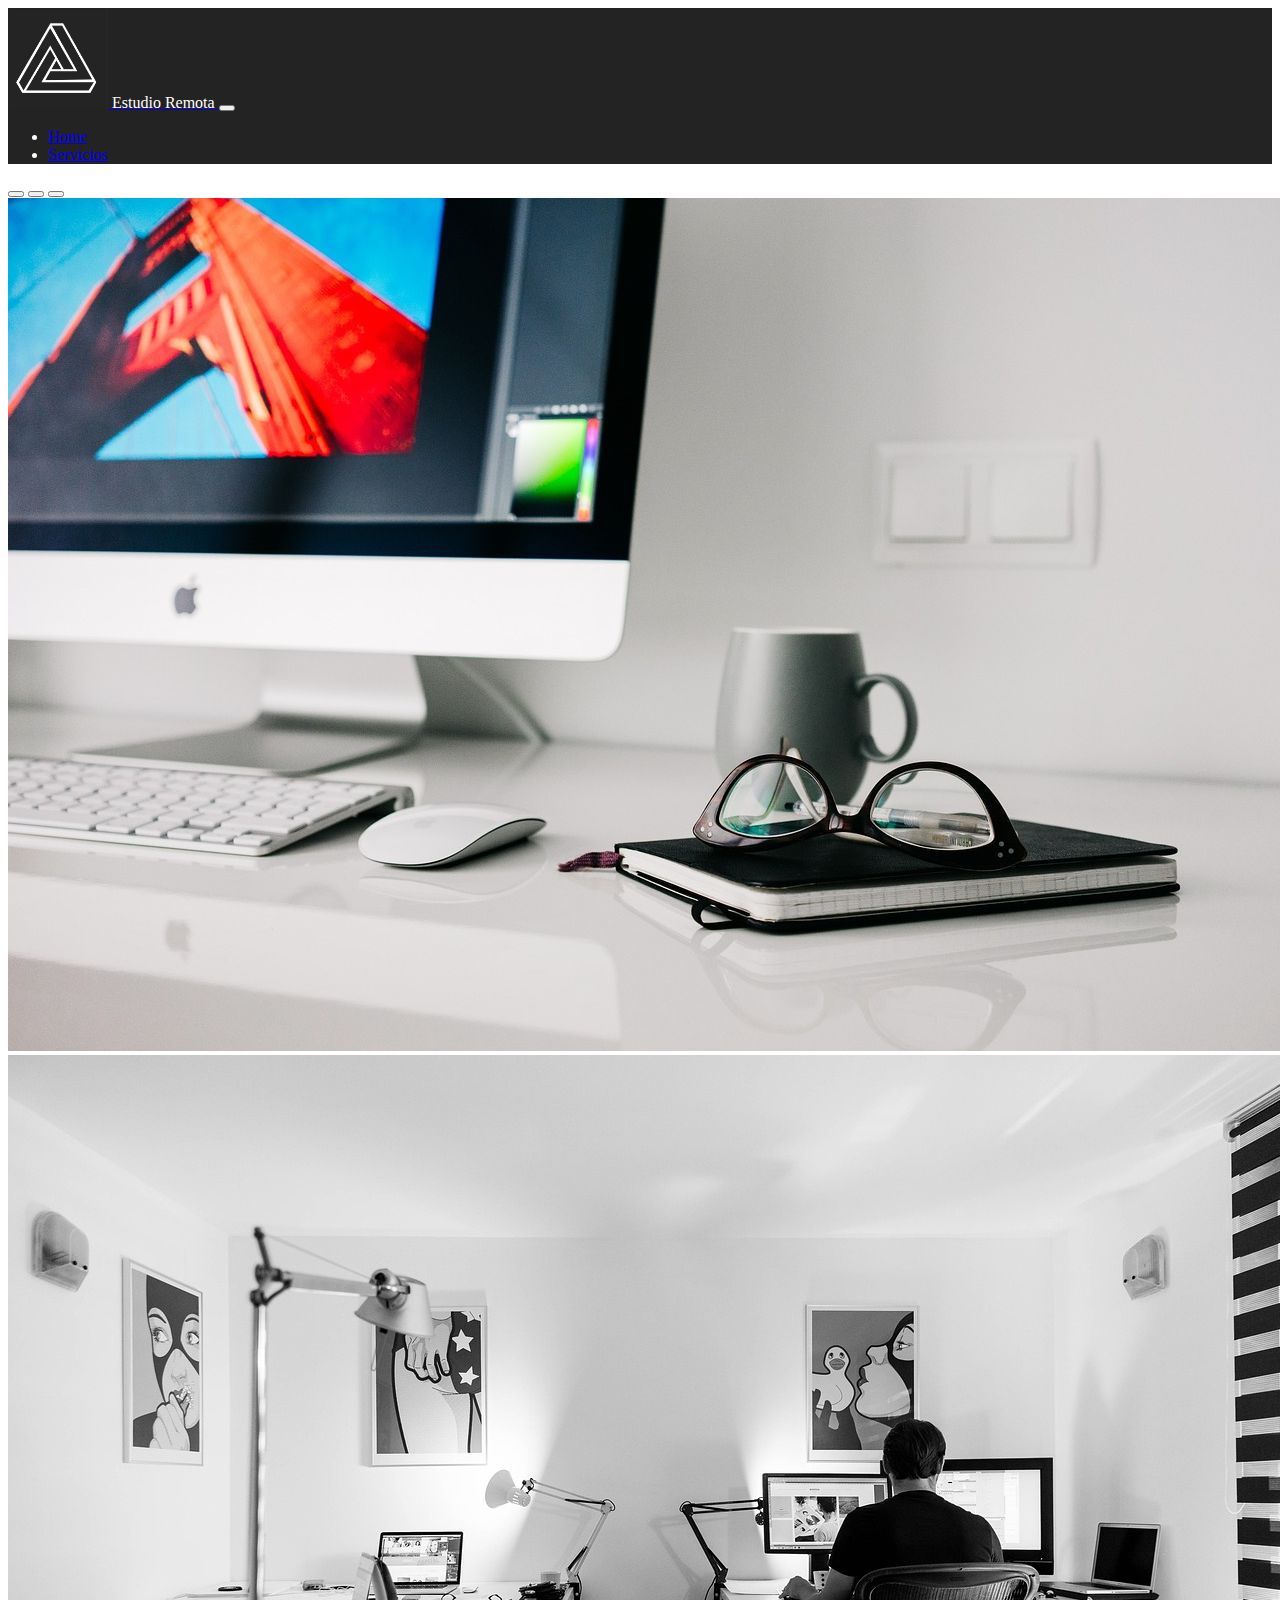
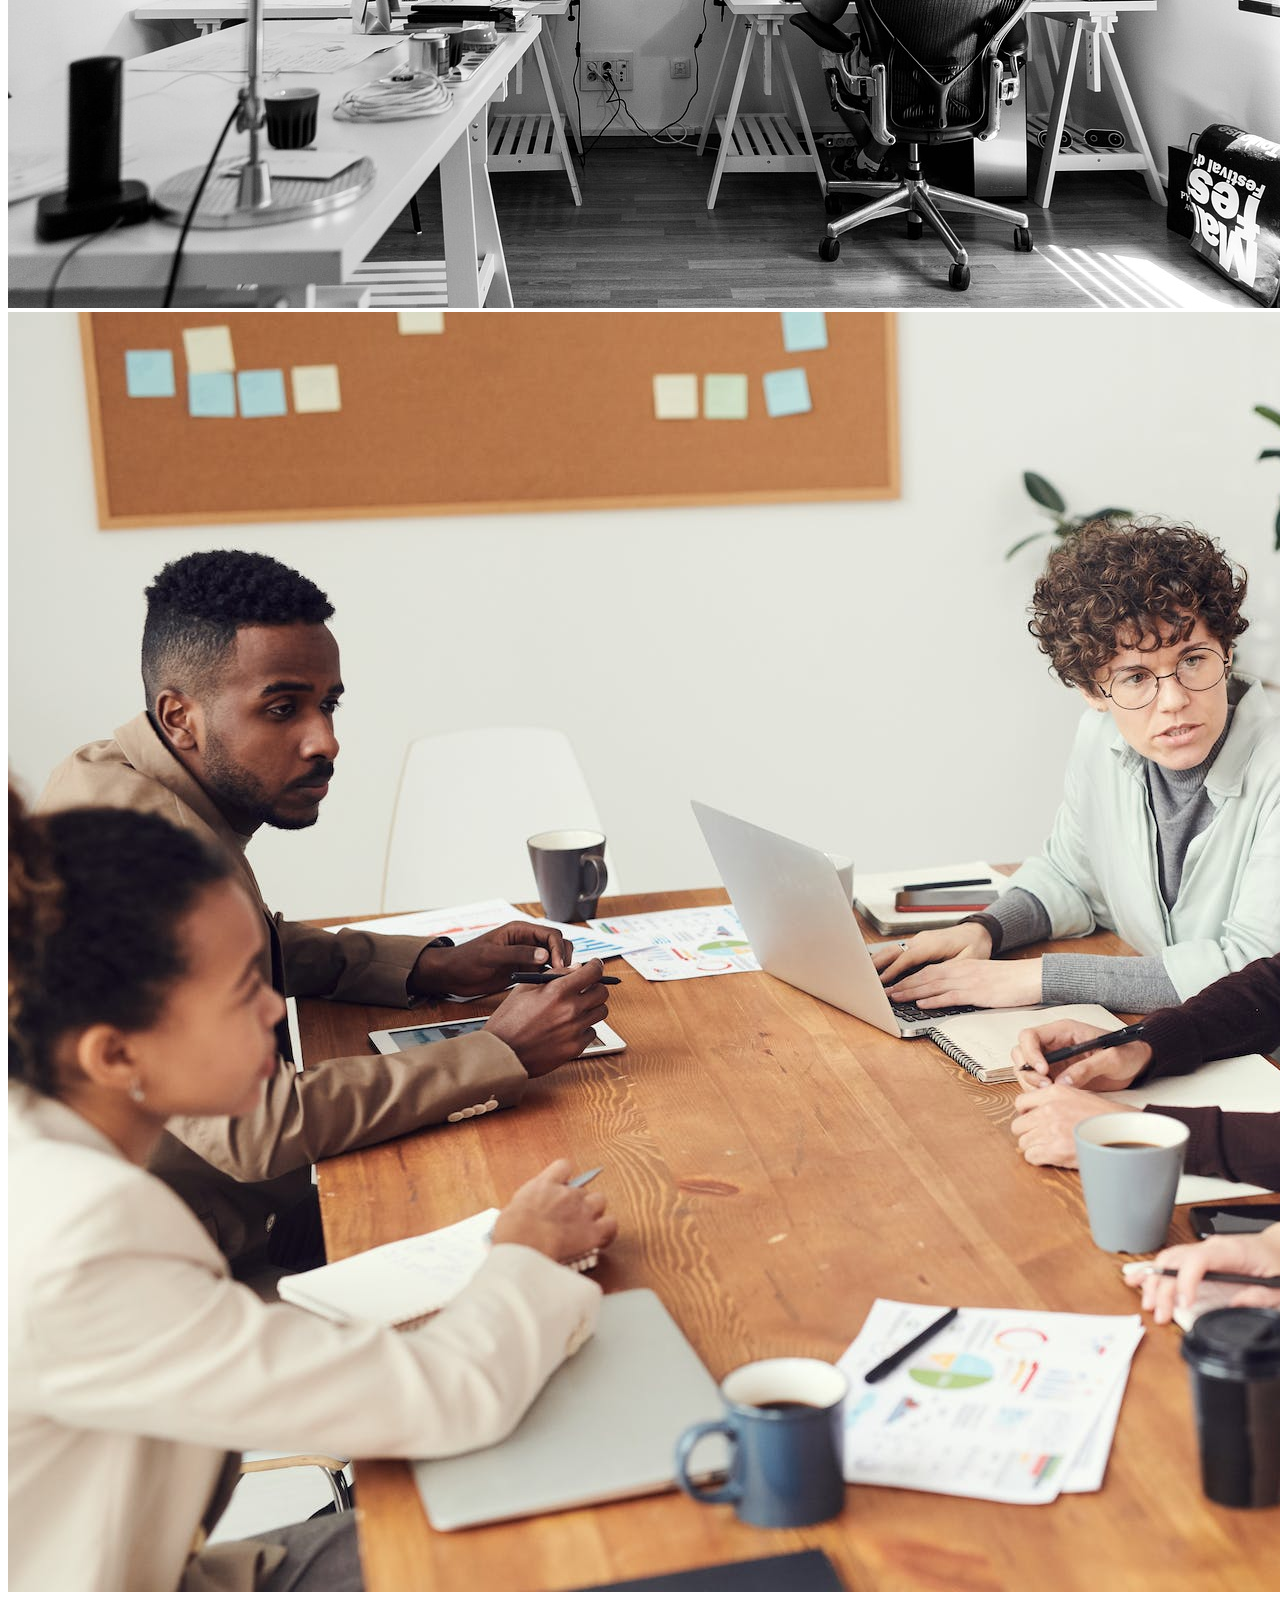
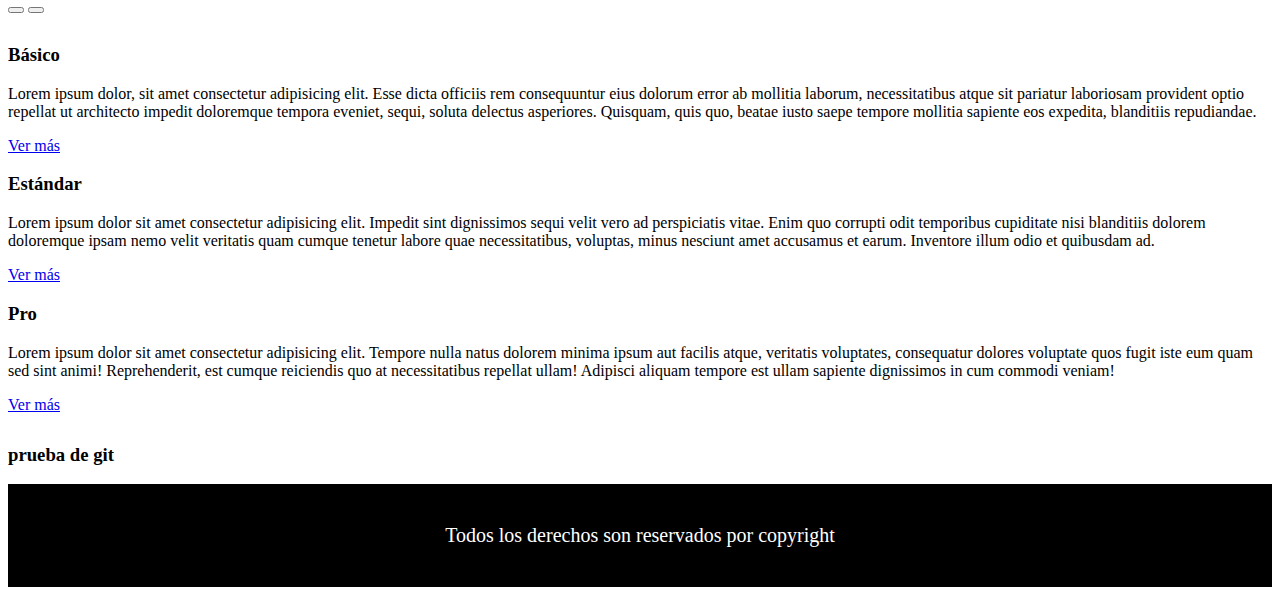
<file: index.html>
<!DOCTYPE html>
<html lang="es">

<head>
    <meta charset="UTF-8">
    <meta name="viewport" content="width=device-width, initial-scale=1.0">
    <link href="https://cdn.jsdelivr.net/npm/bootstrap@5.1.3/dist/css/bootstrap.min.css" rel="stylesheet"
        integrity="sha384-1BmE4kWBq78iYhFldvKuhfTAU6auU8tT94WrHftjDbrCEXSU1oBoqyl2QvZ6jIW3" crossorigin="anonymous">
    <link rel="stylesheet" href="Estilos.css">
    <link rel="stylesheet" href="https://cdnjs.cloudflare.com/ajax/libs/font-awesome/6.4.2/css/all.min.css" integrity="sha512-z3gLpd7yknf1YoNbCzqRKc4qyor8gaKU1qmn+CShxbuBusANI9QpRohGBreCFkKxLhei6S9CQXFEbbKuqLg0DA==" crossorigin="anonymous" referrerpolicy="no-referrer" />
    <link rel="preconnect" href="https://fonts.googleapis.com">
    <link rel="preconnect" href="https://fonts.gstatic.com" crossorigin>
    <link href="https://fonts.googleapis.com/css2?family=Inter:wght@300&family=Montserrat:ital,wght@0,100;1,100&family=Oswald:wght@200;300;400;500&display=swap" rel="stylesheet">
    <title>Estudio Remota</title>
</head>
<body>
    <nav class="navbar navbar-expand-md navbar-light custom-bg-color">
        <div class="container-fluid">
            <a class="navbar-brand" href="index.html">
                <img src="./Multimedia/logo normal.png" alt="logo" class="img-fluid" style="max-height: 100px;">
                <span class="logo-text">Estudio Remota</span>
            </a>
            <button class="navbar-toggler navbar-light" type="button" data-bs-toggle="collapse"
                data-bs-target="#navbarNav" aria-controls="navbarNav" aria-expanded="false"
                aria-label="Toggle navigation">
                <span class="navbar-toggler-icon"></span>
            </button>
            <div class="collapse navbar-collapse" id="navbarNav">
                <ul class="navbar-nav ms-auto">
                    <li class="nav-item">
                        <a class="nav-link text-white" href="index.html">Home</a>
                    </li>
                    <li class="nav-item">
                        <a class="nav-link text-white" href="servicios.html">Servicios</a>
                    </li>
                </ul>
            </div>
        </div>
    </nav>
    <div id="demo" class="carousel slide" data-bs-ride="carousel">
        <div class="carousel-indicators">
            <button type="button" data-bs-target="#demo" data-bs-slide-to="0" class="active"></button>
            <button type="button" data-bs-target="#demo" data-bs-slide-to="1"></button>
            <button type="button" data-bs-target="#demo" data-bs-slide-to="2"></button>
        </div>
        <div class="carousel-inner">
            <div class="carousel-item active">
                <img src="./Multimedia/office-820390_1280.jpg" alt="" class="d-block w-100">
            </div>
            <div class="carousel-item">
                <img src="./Multimedia/office-932926_1280.jpg" alt="" class="d-block w-100">
            </div>
            <div class="carousel-item">
                <img src="./Multimedia/img-3.jpeg" alt="" class="d-block w-100">
            </div>
        </div>
        <button class="carousel-control-prev" type="button" data-bs-target="#demo" data-bs-slide="prev">
            <i class="fa-solid fa-caret-left fa-2xl" style="color: #000000;"></i>
        </button>
        <button class="carousel-control-next" type="button" data-bs-target="#demo" data-bs-slide="next">
            <i class="fa-solid fa-caret-right fa-2xl" style="color: #000000;"></i>
        </button>
    </div>
    <div class="container">
        <div class="row">
            <div class="col-md-4">
                <div class="card my-3 zoom-on-hover">
                    <div class="card-body">
                        <h3>Básico</h3>
                        <p class="card-text">Lorem ipsum dolor, sit amet consectetur adipisicing elit. Esse dicta officiis rem consequuntur eius dolorum error ab mollitia laborum, necessitatibus atque sit pariatur laboriosam provident optio repellat ut architecto impedit doloremque tempora eveniet, sequi, soluta delectus asperiores. Quisquam, quis quo, beatae iusto saepe tempore mollitia sapiente eos expedita, blanditiis repudiandae.</p>
                        <a href="servicios.html" class="btn btn-primary">Ver más</a>
                    </div>
                </div>
            </div>
            <div class="col-md-4">
                <div class="card my-3 zoom-on-hover">
                    <div class="card-body">
                        <h3>Estándar</h3>
                        <p class="card-text">Lorem ipsum dolor sit amet consectetur adipisicing elit. Impedit sint dignissimos sequi velit vero ad perspiciatis vitae. Enim quo corrupti odit temporibus cupiditate nisi blanditiis dolorem doloremque ipsam nemo velit veritatis quam cumque tenetur labore quae necessitatibus, voluptas, minus nesciunt amet accusamus et earum. Inventore illum odio et quibusdam ad.</p>
                        <a href="servicios.html" class="btn btn-primary">Ver más</a>
                    </div>
                </div>
            </div>
            <div class="col-md-4">
                <div class="card my-3 zoom-on-hover">
                    <div class="card-body">
                        <h3>Pro</h3>
                        <p class="card-text">Lorem ipsum dolor sit amet consectetur adipisicing elit. Tempore nulla natus dolorem minima ipsum aut facilis atque, veritatis voluptates, consequatur dolores voluptate quos fugit iste eum quam sed sint animi! Reprehenderit, est cumque reiciendis quo at necessitatibus repellat ullam! Adipisci aliquam tempore est ullam sapiente dignissimos in cum commodi veniam!</p>
                        <a href="servicios.html" class="btn btn-primary">Ver más</a>
                    </div>
                </div>
            </div>
        </div>
    </div>
    <div>
        <h3>prueba de git</h3>
    </div>
    <footer>
        <p>Todos los derechos son reservados por copyright</p>
        <div class="redes">
            <a href="">
                <i class="fa-brands fa-instagram"></i>
            </a>
            <a href="">
                <i class="fa-brands fa-x-twitter"></i>
            </a>
            <a href="">
                <i class="fa-brands fa-tiktok"></i>
            </a>
        </div>
    </footer>
    <script src="https://cdn.jsdelivr.net/npm/@popperjs/core@2.10.2/dist/umd/popper.min.js"
        integrity="sha384-7+zCNj/IqJ95wo16oMtfsKbZ9ccEh31eOz1HGyDuCQ6wgnyJNSYdrPa03rtR1zdB" crossorigin="anonymous">
    </script>
    <script src="https://cdn.jsdelivr.net/npm/bootstrap@5.1.3/dist/js/bootstrap.min.js"
        integrity="sha384-QJHtvGhmr9XOIpI6YVutG+2QOK9T+ZnN4kzFN1RtK3zEFEIsxhlmWl5/YESvpZ13" crossorigin="anonymous">
    </script>
</body>
</html>
</file>
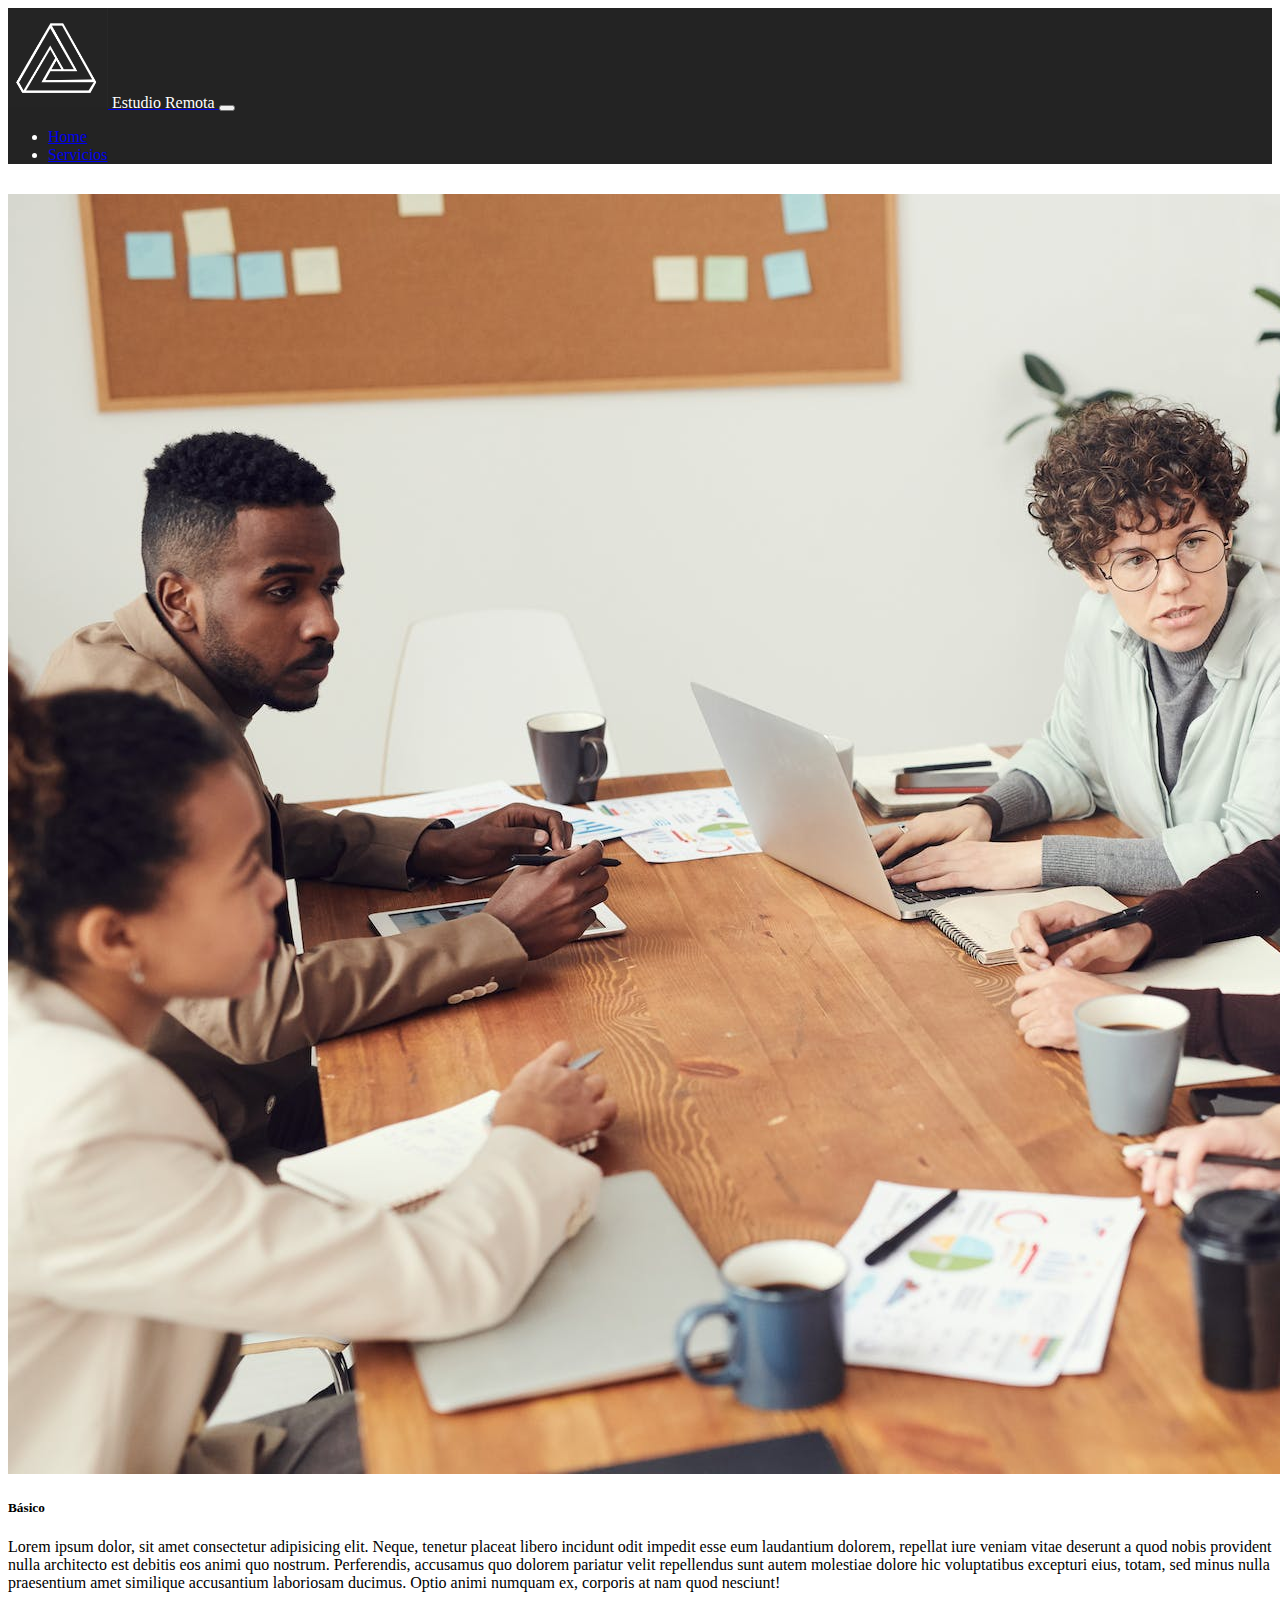
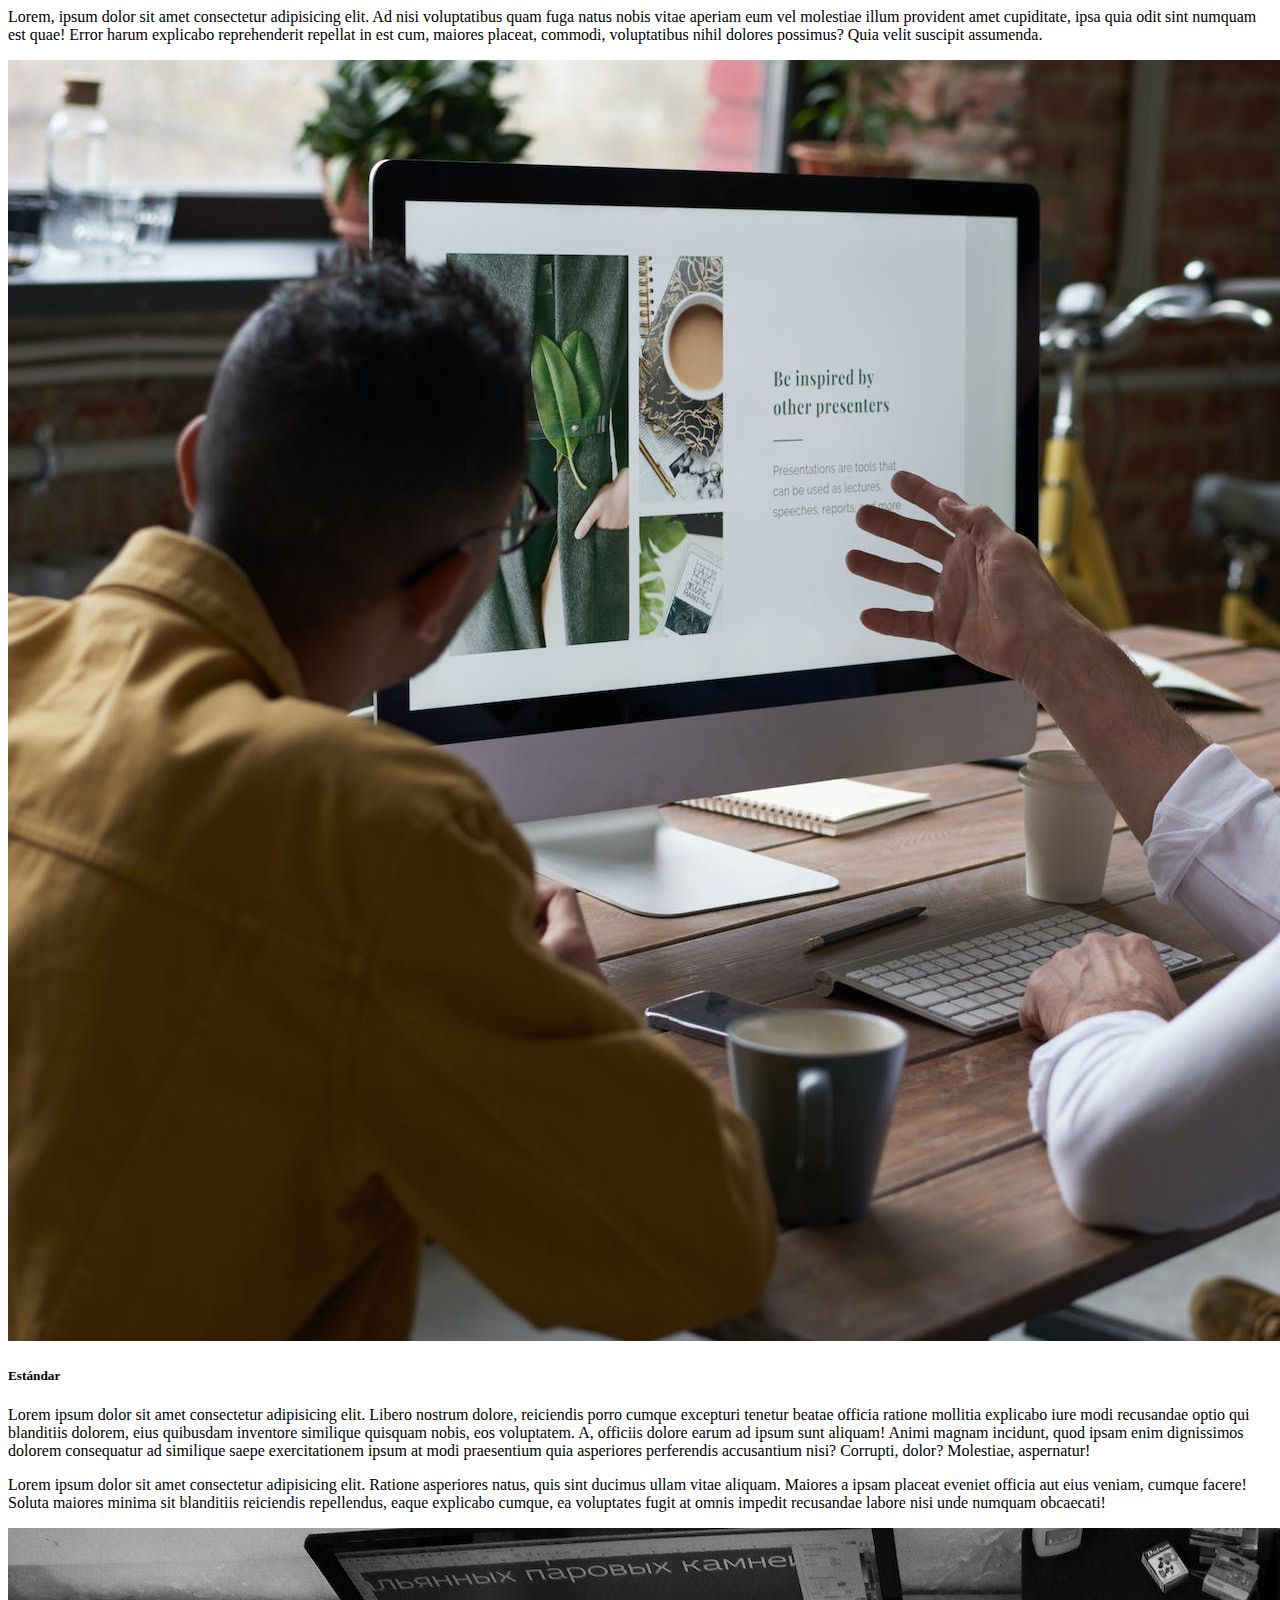
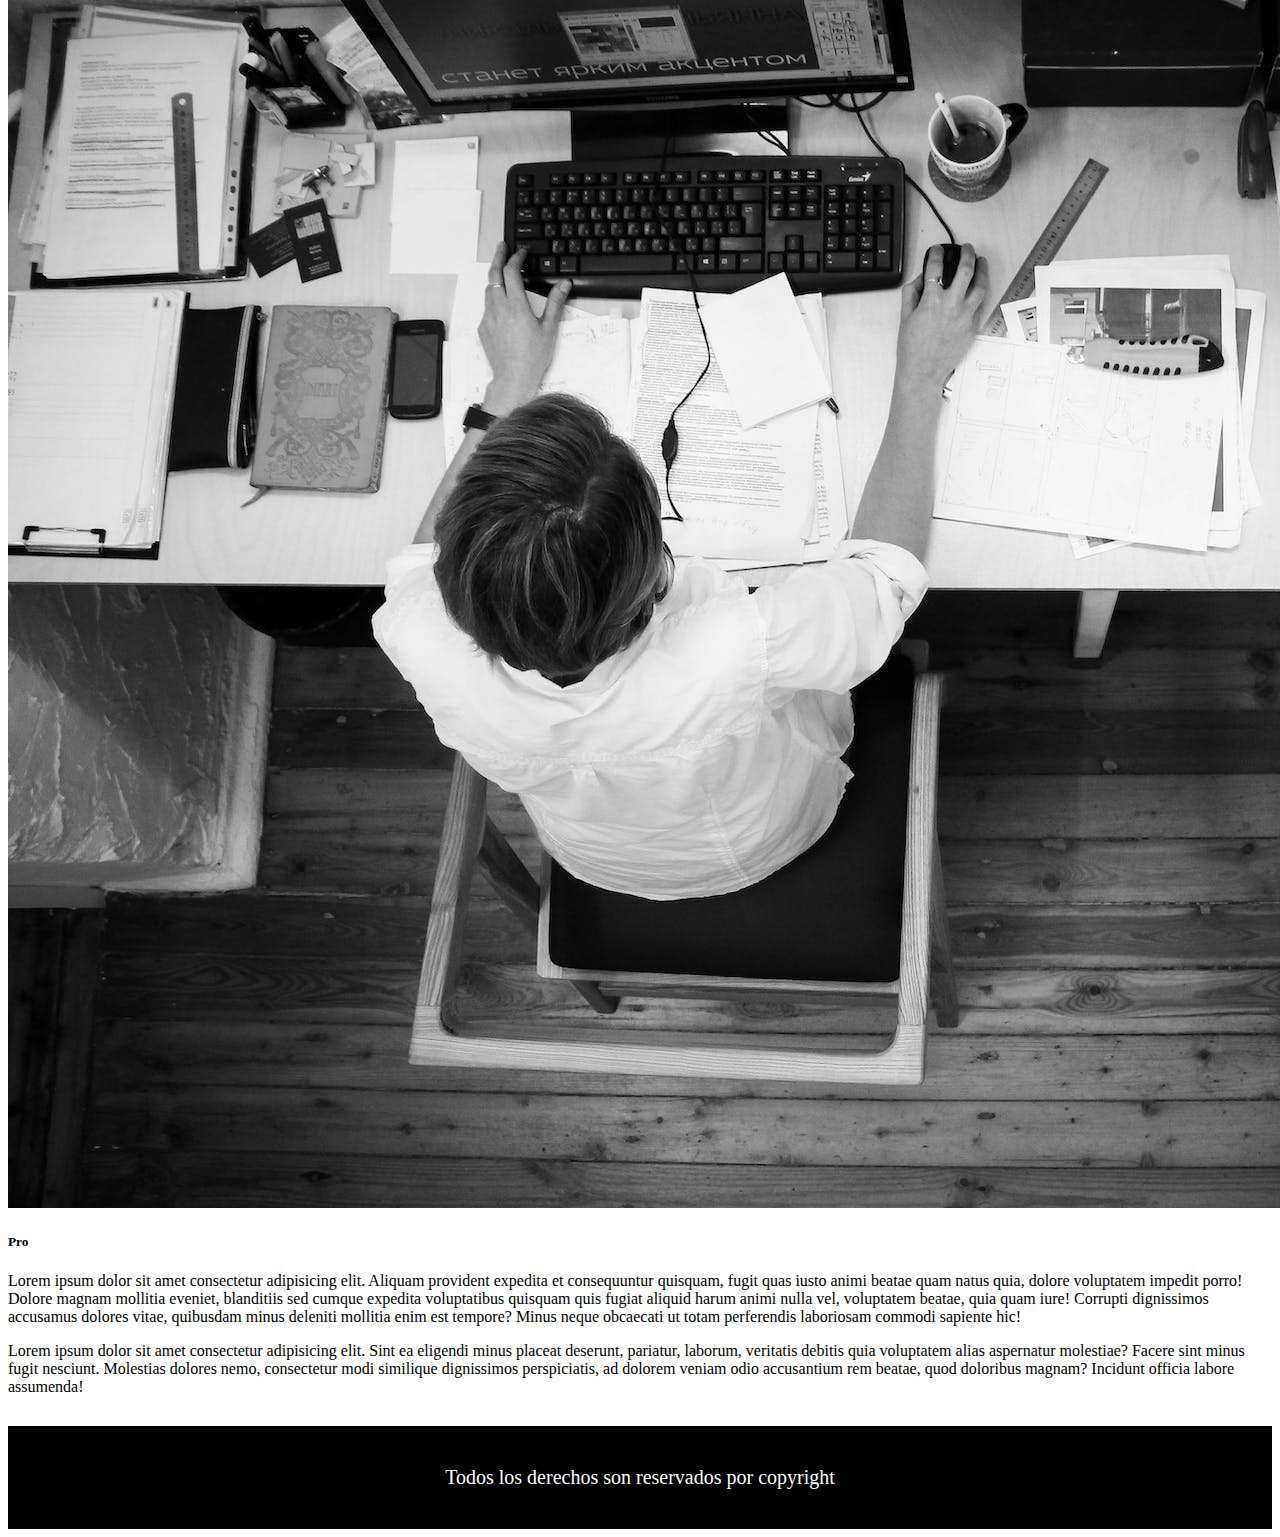
<file: servicios.html>
<!DOCTYPE html>
<html lang="es">
<head>
    <meta charset="UTF-8">
    <meta name="viewport" content="width=device-width, initial-scale=1.0">
    <link href="https://cdn.jsdelivr.net/npm/bootstrap@5.1.3/dist/css/bootstrap.min.css" rel="stylesheet"
    integrity="sha384-1BmE4kWBq78iYhFldvKuhfTAU6auU8tT94WrHftjDbrCEXSU1oBoqyl2QvZ6jIW3" crossorigin="anonymous">
    <link rel="stylesheet" href="Estilos.css">
    <link rel="stylesheet" href="https://cdnjs.cloudflare.com/ajax/libs/font-awesome/6.4.2/css/all.min.css" integrity="sha512-z3gLpd7yknf1YoNbCzqRKc4qyor8gaKU1qmn+CShxbuBusANI9QpRohGBreCFkKxLhei6S9CQXFEbbKuqLg0DA==" crossorigin="anonymous" referrerpolicy="no-referrer" />
    <title>Nosotros</title>
</head>
<body>
    <nav class="navbar navbar-expand-md navbar-light custom-bg-color">
        <div class="container-fluid">
            <a class="navbar-brand" href="index.html">
                <img src="./Multimedia/logo normal.png" alt="logo" class="img-fluid" style="max-height: 100px;">
                <span class="logo-text">Estudio Remota</span>
            </a>
            <button class="navbar-toggler navbar-light" type="button" data-bs-toggle="collapse" data-bs-target="#navbarNav" aria-controls="navbarNav" aria-expanded="false" aria-label="Toggle navigation">
                <span class="navbar-toggler-icon"></span>
            </button>
            <div class="collapse navbar-collapse" id="navbarNav">
                <ul class="navbar-nav ms-auto">
                    <li class="nav-item">
                        <a class="nav-link text-white" href="index.html">Home</a>
                    </li>
                    <li class="nav-item">
                        <a class="nav-link text-white" href="servicios.html">Servicios</a>
                    </li>
                </ul>
            </div>
        </div>
    </nav>
    <div class="container">
        <div class="row">
            <div class="col-md-12">
                <div class="card border-danger border-4 h-100 serv1">
                    <div class="card-body text-center">
                        <img src="./Multimedia/img-3.jpeg" alt="" class="img-fluid">
                        <h5 class="card-title mt-3">Básico</h5>
                        <p class="card-text">Lorem ipsum dolor, sit amet consectetur adipisicing elit. Neque, tenetur placeat libero incidunt odit impedit esse eum laudantium dolorem, repellat iure veniam vitae deserunt a quod nobis provident nulla architecto est debitis eos animi quo nostrum. Perferendis, accusamus quo dolorem pariatur velit repellendus sunt autem molestiae dolore hic voluptatibus excepturi eius, totam, sed minus nulla praesentium amet similique accusantium laboriosam ducimus. Optio animi numquam ex, corporis at nam quod nesciunt!</p>
                        <p class="card-text">Lorem, ipsum dolor sit amet consectetur adipisicing elit. Ad nisi voluptatibus quam fuga natus nobis vitae aperiam eum vel molestiae illum provident amet cupiditate, ipsa quia odit sint numquam est quae! Error harum explicabo reprehenderit repellat in est cum, maiores placeat, commodi, voluptatibus nihil dolores possimus? Quia velit suscipit assumenda.</p>
                    </div>
                </div>
            </div>
            <div class="col-md-12 my-5">
                <div class="card border-danger border-4 h-100 serv2">
                    <div class="card-body text-center">
                        <img src="./Multimedia/img-2.jpeg" alt="" class="img-fluid">
                        <h5 class="card-title mt-3">Estándar</h5>
                        <p class="card-text">Lorem ipsum dolor sit amet consectetur adipisicing elit. Libero nostrum dolore, reiciendis porro cumque excepturi tenetur beatae officia ratione mollitia explicabo iure modi recusandae optio qui blanditiis dolorem, eius quibusdam inventore similique quisquam nobis, eos voluptatem. A, officiis dolore earum ad ipsum sunt aliquam! Animi magnam incidunt, quod ipsam enim dignissimos dolorem consequatur ad similique saepe exercitationem ipsum at modi praesentium quia asperiores perferendis accusantium nisi? Corrupti, dolor? Molestiae, aspernatur!</p>
                        <p class="card-text">Lorem ipsum dolor sit amet consectetur adipisicing elit. Ratione asperiores natus, quis sint ducimus ullam vitae aliquam. Maiores a ipsam placeat eveniet officia aut eius veniam, cumque facere! Soluta maiores minima sit blanditiis reiciendis repellendus, eaque explicabo cumque, ea voluptates fugit at omnis impedit recusandae labore nisi unde numquam obcaecati!</p>
                    </div>
                </div>
            </div>
            <div class="col-md-12">
                <div class="card border-danger border-4 h-100 serv3">
                    <div class="card-body text-center">
                        <img src="./Multimedia/img-1.jpeg" alt="" class="img-fluid custom-img">
                        <h5 class="card-title mt-3">Pro</h5>
                        <p class="card-text">Lorem ipsum dolor sit amet consectetur adipisicing elit. Aliquam provident expedita et consequuntur quisquam, fugit quas iusto animi beatae quam natus quia, dolore voluptatem impedit porro! Dolore magnam mollitia eveniet, blanditiis sed cumque expedita voluptatibus quisquam quis fugiat aliquid harum animi nulla vel, voluptatem beatae, quia quam iure! Corrupti dignissimos accusamus dolores vitae, quibusdam minus deleniti mollitia enim est tempore? Minus neque obcaecati ut totam perferendis laboriosam commodi sapiente hic!</p>
                        <p class="card-text">Lorem ipsum dolor sit amet consectetur adipisicing elit. Sint ea eligendi minus placeat deserunt, pariatur, laborum, veritatis debitis quia voluptatem alias aspernatur molestiae? Facere sint minus fugit nesciunt. Molestias dolores nemo, consectetur modi similique dignissimos perspiciatis, ad dolorem veniam odio accusantium rem beatae, quod doloribus magnam? Incidunt officia labore assumenda!</p>
                    </div>
                </div>
            </div>
        </div>
    </div>
    <footer>
        <p>Todos los derechos son reservados por copyright</p>
        <div class="redes">
            <a href="">
                <i class="fa-brands fa-instagram"></i>
            </a>
            <a href="">
                <i class="fa-brands fa-x-twitter"></i>
            </a>
            <a href="">
                <i class="fa-brands fa-tiktok"></i>
            </a>
        </div>
    </footer>
    <script src="https://cdn.jsdelivr.net/npm/@popperjs/core@2.10.2/dist/umd/popper.min.js"
    integrity="sha384-7+zCNj/IqJ95wo16oMtfsKbZ9ccEh31eOz1HGyDuCQ6wgnyJNSYdrPa03rtR1zdB" crossorigin="anonymous">
    </script>
    <script src="https://cdn.jsdelivr.net/npm/bootstrap@5.1.3/dist/js/bootstrap.min.js"
    integrity="sha384-QJHtvGhmr9XOIpI6YVutG+2QOK9T+ZnN4kzFN1RtK3zEFEIsxhlmWl5/YESvpZ13" crossorigin="anonymous">
</script>
</body>
</html>
</file>
<file: Estilos.css>
.navbar-brand{
    max-height: 100px;
}

span{
    color: #fff;
}

.custom-bg-color{
    background-color: #232323;
}

.nav-item{
    color: #fff !important;
}

.zoom-on-hover:hover {
    transform: scale(1.05);
    transition: transform 0.3s ease-in-out;
}

footer{
    text-align: center;
    font-size: 30px;
    background-color: #000;
    color: #fff;
    padding: 20px;
}

footer p{
    margin-bottom: 20px;
}

footer a{
    color: #fff;
    text-decoration: none;
    font-size: 40px;
    letter-spacing: 15px;
}

footer p{
    font-size: 20px;
}

.container{
    margin-top: 30px;
    margin-bottom: 30px;
}
</file>
